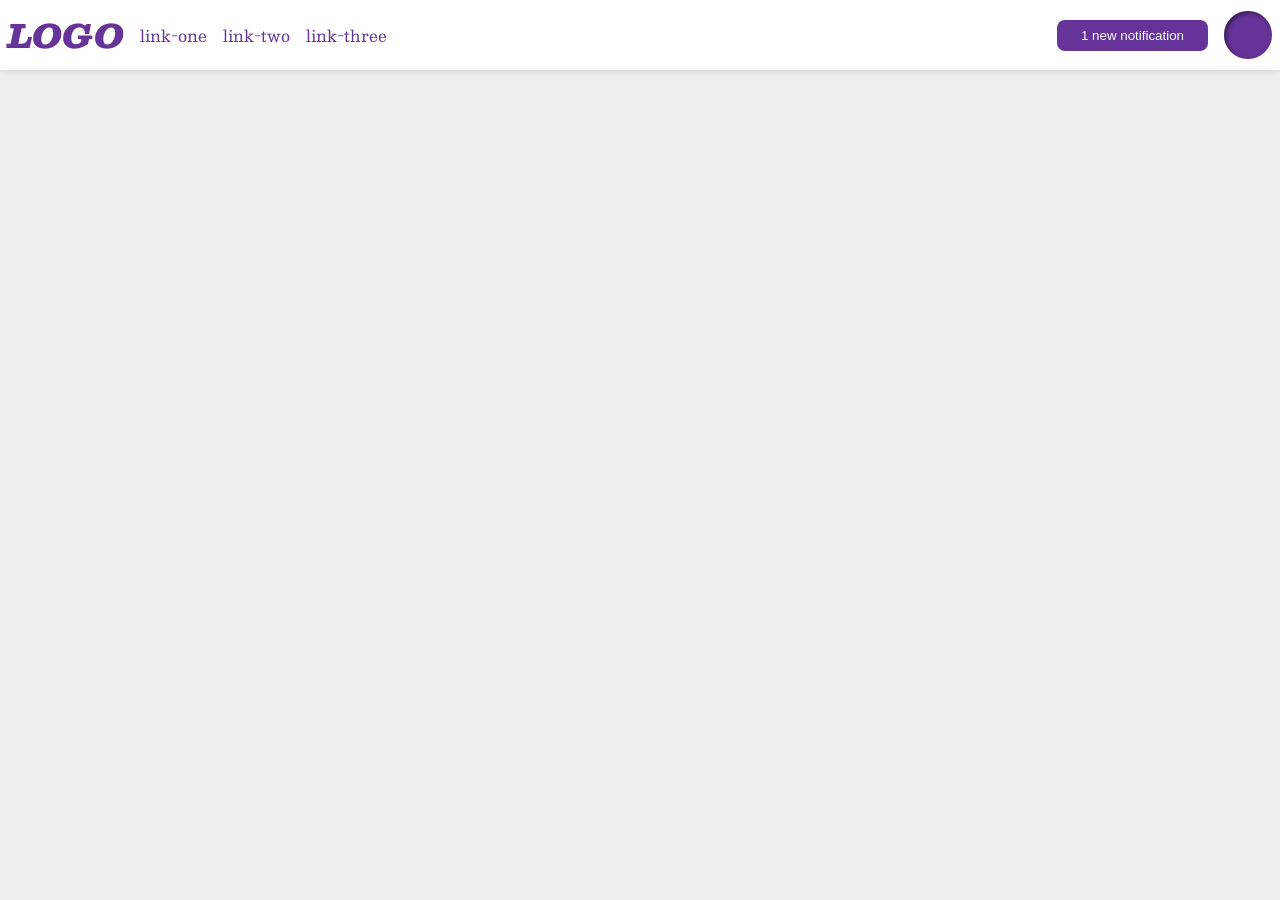
<file: foundations/flex/03-flex-header-2/index.html>
<!DOCTYPE html>
<html lang="en">
  <head>
    <meta charset="UTF-8">
    <meta http-equiv="X-UA-Compatible" content="IE=edge">
    <meta name="viewport" content="width=device-width, initial-scale=1.0">
    <title>Flex Header 2</title>
    <link rel="stylesheet" href="style.css">
  </head>
  <body>
    <div class="header">
      <div class="left-sided-elements">
        <div class="logo">
          LOGO
        </div>
        <ul class="links">
          <li><a href="https://google.com">link-one</a></li>
          <li><a href="https://google.com">link-two</a></li>
          <li><a href="https://google.com">link-three</a></li>
        </ul>
      </div>
      <div class="right-sided-elements">
        <button class="notifications">
          1 new notification
        </button>
        <div class="profile-image"></div>
      </div>
    </div>
  </body>
</html>
</file>
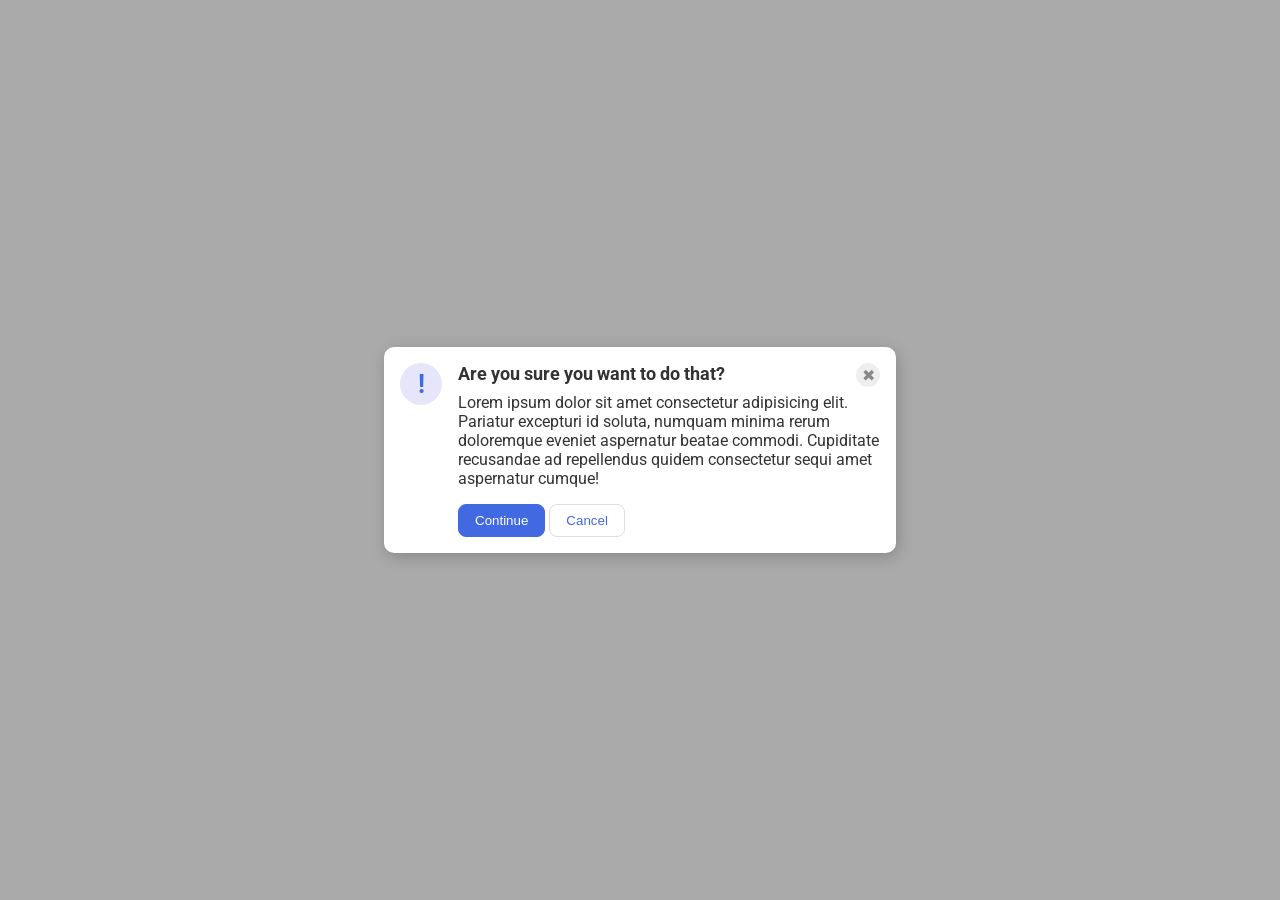
<file: foundations/flex/05-flex-modal/index.html>
<!DOCTYPE html>
<html lang="en">
  <head>
    <meta charset="UTF-8">
    <meta http-equiv="X-UA-Compatible" content="IE=edge">
    <meta name="viewport" content="width=device-width, initial-scale=1.0">
    <link rel="stylesheet" href="style.css">
    <title>Modal</title>
  </head>
  <body>
    <div class="modal">
      <div class="icon">!</div>
      <div class="additional-container">
        <div class="header">
          Are you sure you want to do that?
          <button class="close-button">✖</button>
        </div>
        <div class="text">
          Lorem ipsum dolor sit amet consectetur adipisicing elit. Pariatur excepturi id soluta, numquam minima rerum doloremque eveniet aspernatur beatae commodi. Cupiditate recusandae ad repellendus quidem consectetur sequi amet aspernatur cumque!
        </div>
        <button class="continue">Continue</button>
        <button class="cancel">Cancel</button>
      </div>
    </div>
  </body>
</html>
</file>
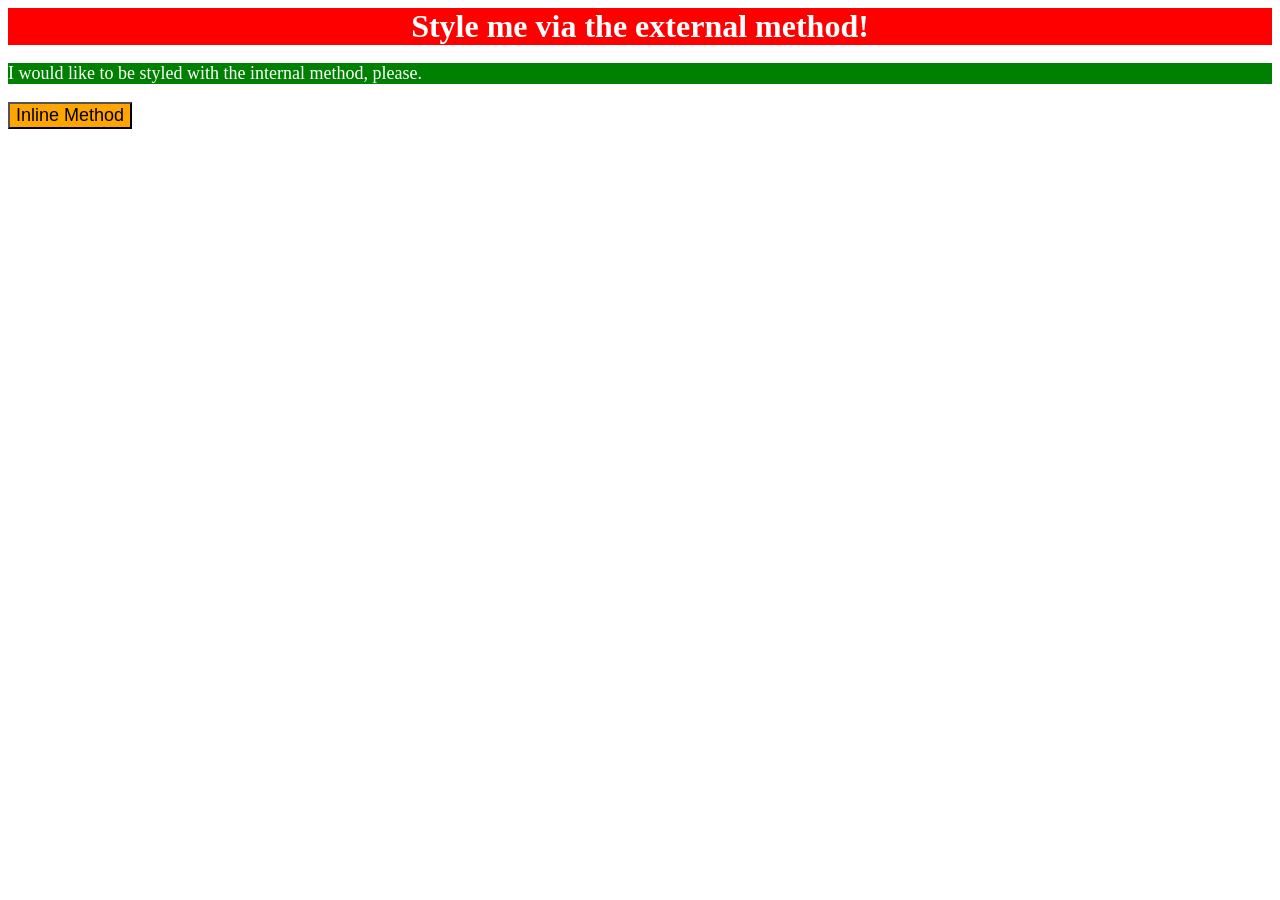
<file: foundations/intro-to-css/01-css-methods/index.html>
<!DOCTYPE html>
<html lang="en">
  <head>
    <meta charset="UTF-8">
    <meta http-equiv="X-UA-Compatible" content="IE=edge">
    <meta name="viewport" content="width=device-width, initial-scale=1.0">
    <title>Methods for Adding CSS</title>
    <link rel="stylesheet" href="style.css">
    <style>
      p {
        background-color: green;
        color: white;
        font-size: 18px;
      }
    </style>
  </head>
  <body>
    <div>Style me via the external method!</div>
    <p>I would like to be styled with the internal method, please.</p>
    <button style="background-color: orange; font-size: 18px;">Inline Method</button>
  </body>
</html>
</file>
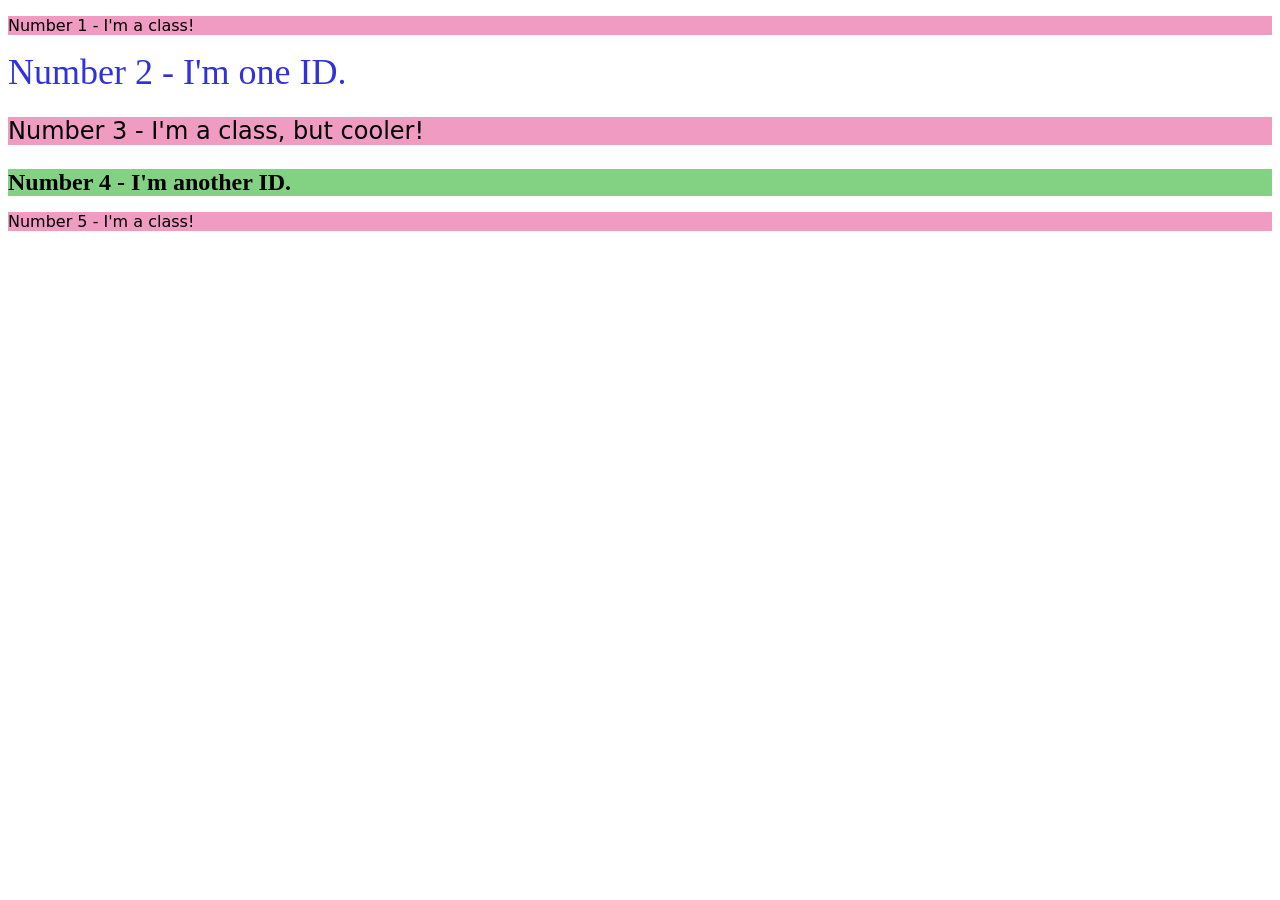
<file: foundations/intro-to-css/02-class-id-selectors/index.html>
<!DOCTYPE html>
<html lang="en">
  <head>
    <meta charset="UTF-8">
    <meta http-equiv="X-UA-Compatible" content="IE=edge">
    <meta name="viewport" content="width=device-width, initial-scale=1.0">
    <title>Class and ID Selectors</title>
    <link rel="stylesheet" href="style.css">
  </head>
  <body>
    <p class="odd">Number 1 - I'm a class!</p>
    <div id="second-element">Number 2 - I'm one ID.</div>
    <p class="odd third-element">Number 3 - I'm a class, but cooler!</p>
    <div id="fourth-element">Number 4 - I'm another ID.</div>
    <p class="odd">Number 5 - I'm a class!</p>
  </body>
</html>
</file>
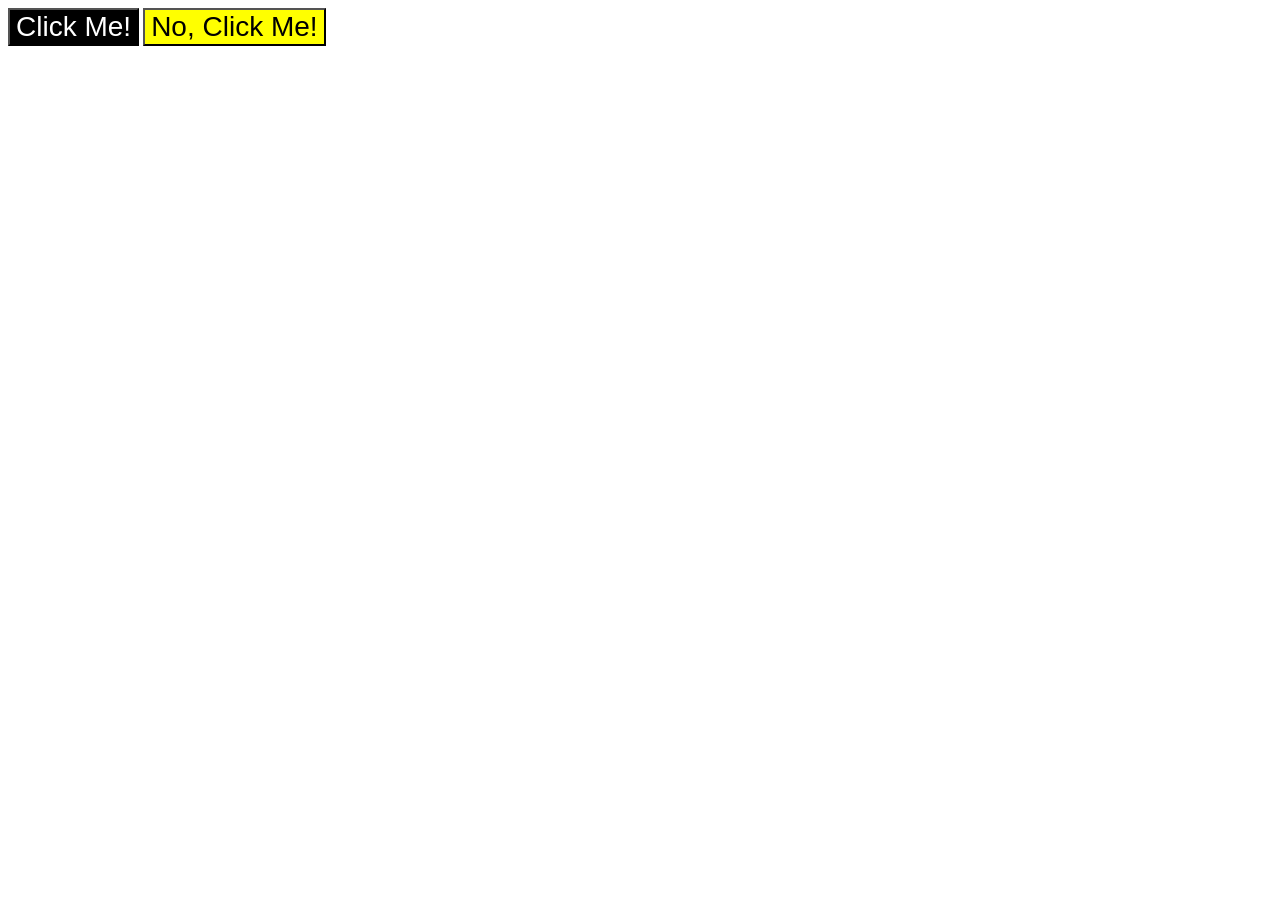
<file: foundations/intro-to-css/03-grouping-selectors/index.html>
<!DOCTYPE html>
<html lang="en">
  <head>
    <meta charset="UTF-8">
    <meta http-equiv="X-UA-Compatible" content="IE=edge">
    <meta name="viewport" content="width=device-width, initial-scale=1.0">
    <title>Grouping Selectors</title>
    <link rel="stylesheet" href="style.css">
  </head>
  <body>
    <button class="button-one">Click Me!</button>
    <button class="button-two">No, Click Me!</button>
  </body>
</html>
</file>
<file: foundations/flex/03-flex-header-2/style.css>
/* this is some magical font-importing.  
you'll learn about it later. */
@import url('https://fonts.googleapis.com/css2?family=Besley:ital,wght@0,400;1,900&display=swap');

body {
  margin: 0;
  background: #eee;
  font-family: Besley, serif;
}

.header {
  background: white;
  border-bottom: 1px solid #ddd;
  box-shadow: 0 0 8px rgba(0,0,0,.1);
  display: flex;
  justify-content: space-between;
  padding: 8px;
}

.profile-image {
  background: rebeccapurple;
  box-shadow: inset 2px 2px 4px rgba(0,0,0,.5);
  border-radius: 50%;
  width: 48px;
  height: 48px;
}

.logo {
  color: rebeccapurple;
  font-size: 32px;
  font-weight: 900;
  font-style: italic;
}

button {
  border: none;
  border-radius: 8px;
  background: rebeccapurple;
  color: white;
  padding: 8px 24px;
}

a {
  /* this removes the line under our links */
  text-decoration: none;
  color: rebeccapurple;
}

ul {
  list-style-type: none;
}

.links {
  display: flex;
  margin: 0;
  padding: 0;
  gap: 16px;
}

.left-sided-elements,
.right-sided-elements {
  display: flex;
  align-items: center;
  gap: 16px;
}
</file>
<file: foundations/flex/05-flex-modal/style.css>
@import url('https://fonts.googleapis.com/css2?family=Roboto:wght@400;700&display=swap');

html, body {
  height: 100%;
}

body {
  font-family: Roboto, sans-serif;
  margin: 0;
  background: #aaa;
  color: #333;
  /* I'll give you this one for free lol */
  display: flex;
  align-items: center;
  justify-content: center;
}

.modal {
  background: white;
  width: 480px;
  border-radius: 10px;
  box-shadow: 2px 4px 16px rgba(0,0,0,.2);
  display: flex;
  gap: 16px;
  padding: 16px;
}

.header {
  font-weight: bold;
  font-size: 18px;
  display: flex;
  justify-content: space-between;
  margin-bottom: 6px;
}

.text {
  margin-bottom: 16px;
}

.icon {
  color: royalblue;
  font-size: 26px;
  font-weight: 700;
  background: lavender;
  width: 42px;
  height: 42px;
  border-radius: 50%;
  display: flex;
  align-items: center;
  justify-content: center;
  flex-shrink: 0;
}

.close-button {
  background: #eee;
  border-radius: 50%;
  color: #888;
  font-weight: 400;
  font-size: 16px;
  height: 24px;
  width: 24px;
  display: flex;
  align-items: center;
  justify-content: center;
  border: 1px solid #eee;
  padding: 0;
}

button {
  cursor: pointer;
  padding: 8px 16px;
  border-radius: 8px;
}

button.continue {
  background: royalblue;
  border: 1px solid royalblue;
  color: white;
}

button.cancel {
  background: white;
  border: 1px solid #ddd;
  color: royalblue;
}
</file>
<file: foundations/intro-to-css/01-css-methods/style.css>
div {
    background-color: red;
    color: white;
    font-size: 32px;
    text-align: center;
    font-weight: bold;
}
</file>
<file: foundations/intro-to-css/02-class-id-selectors/style.css>
/* Add CSS Styling */
.odd {
    background-color: rgb(240, 155, 194);
    font-family: "Verdana", "DejaVu Sans", sans-serif;
}

#second-element {
    color: rgb(50, 50, 219);
    font-size: 36px;
}

.third-element {
    font-size: 24px;
}

#fourth-element {
    background-color: rgb(131, 209, 131);
    font-size: 24px;
    font-weight: bold;
}
</file>
<file: foundations/intro-to-css/03-grouping-selectors/style.css>
/* Add CSS Styling */
.button-one {
    background-color: black;
    color: white;
}

.button-two {
    background-color: yellow;
}

.button-one,
.button-two {
    font-size: 28px;
    font-family: Helvetica, "Times New Roman", sans-serif;
}
</file>
